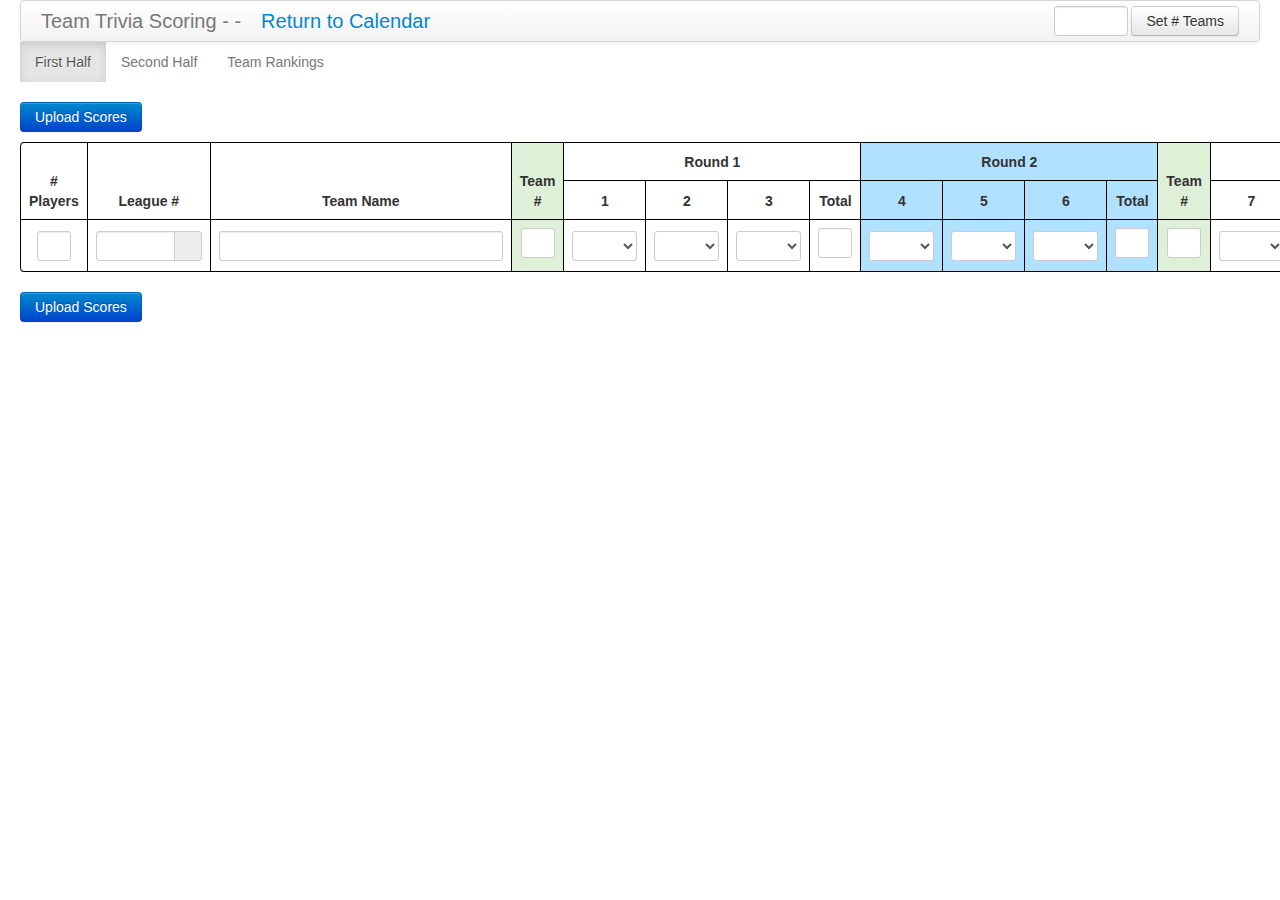
<file: index.html>
<!DOCTYPE html>
<html lang="en">
    <head>
        <title>Team Trivia Scoring</title>
        <meta http-equiv="Content-Type" content="text/html; charset=UTF-8">
        <script src="js/yepnope.1.5.4-min.js"></script>
        <script type="text/javascript">
        yepnope([{
            load: 'js/jquery-1.8.1.min.js'
        }, {
            load: 'js/bootstrap.min.js'
        }, {
            load: 'css/bootstrap.min.css'
        }, {
            load: 'css/scoring.css'
        }, {
            load: 'js/knockout-2.1.0.js'
        }, {
            load: 'js/scoring.js'
        }]);
        </script>
    </head>
    <body>
        <div class="container-fluid">
            <div class="navbar">
                <div class="navbar-inner">
                    <span class="brand">Team Trivia Scoring 
                        <span data-bind="text: franchise"></span> - 
                        <span data-bind="text: showName"></span> - 
                        <span data-bind="text: showTime"></span> 
                        <span data-bind="text: venue"></span>
                    </span>
                    <span class="brand"><a data-bind="attr: { href: calendarLink }">Return to Calendar</a></span>
                    <form method="POST" action="/scoring/index.html" class="navbar-form pull-right" data-bind="submit: setRowsFromForm">
                        <input name="numRows" type="text" class="input-mini" data-bind="value: scores().length">
                        <button type="submit" class="btn">Set # Teams</button>
                    </form>
                </div>
                <div class="row-fluid">
                    <ul class="nav">
                      <li id="first-half-nav" class="active"><a href="#" data-bind="click: function(d, e) { showSection('first-half', d, e) }">First Half</a></li>
                      <li id="second-half-nav"><a href="#" data-bind="click: function(d, e) { showSection('second-half', d, e) }">Second Half</a></li>
                      <li id="team-rankings-nav"><a href="#" data-bind="click: function(d, e) { showSection('team-rankings', d, e) }">Team Rankings</a></li>
                    </ul>
                </div>
            </div>
            <div class="row-fluid" style="padding-bottom: 10px">
                <button data-bind="click: sendScores" class="btn btn-primary">Upload Scores</button>
            </div>
            <div class="section" id="first-half">
                <table class="table table-bordered table-hover">
                    <thead>
                        <tr>
                            <th rowspan="2"># Players</th>
                            <th rowspan="2">League #</th>
                            <th rowspan="2">Team Name</th>
                            <th rowspan="2" class="id-column">Team #</th>
                            <th colspan="4">Round 1</th>
                            <th colspan="4" class="round2-column">Round 2</th>
                            <th rowspan="2" class="id-column">Team #</th>
                            <th colspan="4">Round 3</th>
                            <th rowspan="2">1st Half Bonus</th>
                            <th rowspan="2">1/2 Time Question</th>
                            <th rowspan="2">1st Half Total</th>
                            <th rowspan="2"  class="id-column">Team #</th>
                        </tr>
                        <tr>
                            <th>1</th>
                            <th>2</th>
                            <th>3</th>
                            <th>Total</th>
                            <th class="round2-column">4</th>
                            <th class="round2-column">5</th>
                            <th class="round2-column">6</th>
                            <th class="round2-column">Total</th>
                            <th>7</th>
                            <th>8</th>
                            <th>9</th>
                            <th>Total</th>
                        </tr>
                    </thead>
                    <tbody data-bind="foreach: scores">
                        <tr>
                            <td><input type="text" class="input-xxmini" data-bind="value: players, attr: { tabindex: $parent.scores().length * 1 + id() }"></td>
                            <td>
                                <div class="control-group" data-bind="css: { error: invalidLeagueId() }">
                                <div class="input-append">
                                    <input type="text" class="input-xmini" data-bind="value: leagueId, attr: { tabindex: $parent.scores().length * 2 + id() }, event: { change: loadTeamName }">
                                    <span class="add-on" data-bind="text: $parent.franchise"></span>
                                </div>
                                </div>
                            </td>
                            <td><input type="text" class="input-xlarge" data-bind="value: teamName, attr: { tabindex: $parent.scores().length * 3 + id() }"></td>
                            <td class="id-column"><span class="input-xxmini uneditable-input" data-bind="text: id"></span></td>
                            <td>
                                <select class="input-xmini" data-bind='value: q1, attr: { tabindex: $parent.scores().length * 4 + id() }, options: $parent.validFirstHalfScores, optionsText: function (item) { return item.text }, optionsValue: function (item) { return item.value }'></select>
                            </td>
                            <td data-bind="style: { backgroundColor: isQ2Dupe() ? 'red' : '' }">
                                <div class="control-group" data-bind="css: { error: isQ2Dupe() }">
                                    <select class="input-xmini" data-bind='value: q2, attr: { tabindex: $parent.scores().length * 5 + id() }, options: $parent.validFirstHalfScores, optionsText: function (item) { return item.text }, optionsValue: function (item) { return item.value }'></select>
                                </div>
                            </td>
                            <td data-bind="style: { backgroundColor: isQ3Dupe() ? 'red' : '' }">
                                <div class="control-group" data-bind="css: { error: isQ3Dupe() }">
                                    <select class="input-xmini" data-bind='value: q3, attr: { tabindex: $parent.scores().length * 6 + id() }, options: $parent.validFirstHalfScores, optionsText: function (item) { return item.text }, optionsValue: function (item) { return item.value }'></select>
                                </div>
                            </td>
                            <td><span class="input-xxmini uneditable-input" data-bind="text: r1"></span></td>
                            <td class="round2-column">
                                <select class="input-xmini" data-bind='value: q4, attr: { tabindex: $parent.scores().length * 7 + id() }, options: $parent.validFirstHalfScores, optionsText: function (item) { return item.text }, optionsValue: function (item) { return item.value }'></select>
                            </td>
                            <td class="round2-column" data-bind="style: { backgroundColor: isQ5Dupe() ? 'red' : '' }">
                                <div class="control-group" data-bind="css: { error: isQ5Dupe() }">
                                    <select class="input-xmini" data-bind='value: q5, attr: { tabindex: $parent.scores().length * 8 + id() }, options: $parent.validFirstHalfScores, optionsText: function (item) { return item.text }, optionsValue: function (item) { return item.value }'></select>
                                </div>
                            </td>
                            <td class="round2-column" data-bind="style: { backgroundColor: isQ6Dupe() ? 'red' : '' }">
                                <div class="control-group" data-bind="css: { error: isQ6Dupe() }">
                                    <select class="input-xmini" data-bind='value: q6, attr: { tabindex: $parent.scores().length * 9 + id() }, options: $parent.validFirstHalfScores, optionsText: function (item) { return item.text }, optionsValue: function (item) { return item.value }'></select>
                                </div>
                            </td>
                            <td class="round2-column"><span class="input-xxmini uneditable-input" data-bind="text: r2"></span></td>
                            <td class="id-column"><span class="input-xxmini uneditable-input" data-bind="text: id"></span></td>
                            <td>
                                <select class="input-xmini" data-bind='value: q7, attr: { tabindex: $parent.scores().length * 10 + id() }, options: $parent.validFirstHalfScores, optionsText: function (item) { return item.text }, optionsValue: function (item) { return item.value }'></select>
                            </td>
                            <td data-bind="style: { backgroundColor: isQ8Dupe() ? 'red' : '' }">
                                <div class="control-group" data-bind="css: { error: isQ8Dupe() }">
                                    <select class="input-xmini" data-bind='value: q8, attr: { tabindex: $parent.scores().length * 11 + id() }, options: $parent.validFirstHalfScores, optionsText: function (item) { return item.text }, optionsValue: function (item) { return item.value }'></select>
                                </div>
                            </td>
                            <td data-bind="style: { backgroundColor: isQ9Dupe() ? 'red' : '' }">
                                <div class="control-group" data-bind="css: { error: isQ9Dupe() }">
                                    <select class="input-xmini" data-bind='value: q9, attr: { tabindex: $parent.scores().length * 12 + id() }, options: $parent.validFirstHalfScores, optionsText: function (item) { return item.text }, optionsValue: function (item) { return item.value }'></select>
                                </div>
                            </td>
                            <td><span class="input-xxmini uneditable-input" data-bind="text: r3"></span></td>
                            <td><input type="text" class="input-xxmini" data-bind="value: firstHalfBonus, attr: { tabindex: $parent.scores().length * 13 + id() }"></td>
                            <td><input type="text" class="input-xxmini" data-bind="value: halftime, attr: { tabindex: $parent.scores().length * 14 + id() }"></td>
                            <td><span class="input-xxmini uneditable-input" data-bind="text: firstHalfTotal"></span></td>
                            <td class="id-column"><span class="input-xxmini uneditable-input" data-bind="text: id"></span></td>
                        </tr>                    
                    </tbody>
                </table>
            </div>
            <div class="section" id="second-half">
                <table class="table table-bordered table-hover">
                    <thead>
                        <tr>
                            <th rowspan="2"># Players</th>
                            <th rowspan="2">League #</th>
                            <th rowspan="2">Team Name</th>
                            <th rowspan="2" class="id-column">Team #</th>
                            <th colspan="4">Round 4</th>
                            <th colspan="4" class="round2-column">Round 5</th>
                            <th rowspan="2"  class="id-column">Team #</th>
                            <th colspan="4">Round 6</th>
                            <th rowspan="2">2nd Half Total</th>
                            <th rowspan="2">2nd Half Bonus</th>
                            <th rowspan="2">Final Question</th>
                            <th rowspan="2">Grand Total</th>
                            <th rowspan="2"  class="id-column">Team #</th>
                        </tr>
                        <tr>
                            <th>11</th>
                            <th>12</th>
                            <th>13</th>
                            <th>Total</th>
                            <th class="round2-column">14</th>
                            <th class="round2-column">15</th>
                            <th class="round2-column">16</th>
                            <th class="round2-column">Total</th>
                            <th>17</th>
                            <th>18</th>
                            <th>19</th>
                            <th>Total</th>
                        </tr>
                    </thead>
                    <tbody data-bind="foreach: scores">
                        <tr>
                            <td><span class="input-xxmini uneditable-input" data-bind="text: players"></span></td>
                            <td><span class="input-small uneditable-input" data-bind="text: leagueId() == '' ? '' : leagueId() + $parent.franchise"></span></td>
                            <td><span class="input-xlarge uneditable-input left" data-bind="text: teamName"></span></td>
                            <td class="id-column"><span class="input-xxmini uneditable-input" data-bind="text: id"></span></td>
                            <td>
                                <select class="input-xmini" data-bind='value: q11, attr: { tabindex: $parent.scores().length * 15 + id() }, options: $parent.validSecondHalfScores, optionsText: function (item) { return item.text }, optionsValue: function (item) { return item.value }'></select>
                            </td>
                            <td data-bind="style: { backgroundColor: isQ12Dupe() ? 'red' : '' }">
                                <div class="control-group" data-bind="css: { error: isQ12Dupe() }">
                                    <select class="input-xmini" data-bind='value: q12, attr: { tabindex: $parent.scores().length * 16 + id() }, options: $parent.validSecondHalfScores, optionsText: function (item) { return item.text }, optionsValue: function (item) { return item.value }'></select>
                                </div>
                            </td>
                            <td data-bind="style: { backgroundColor: isQ13Dupe() ? 'red' : '' }">
                                <div class="control-group" data-bind="css: { error: isQ13Dupe() }">
                                    <select class="input-xmini" data-bind='value: q13, attr: { tabindex: $parent.scores().length * 17 + id() }, options: $parent.validSecondHalfScores, optionsText: function (item) { return item.text }, optionsValue: function (item) { return item.value }'></select>
                                </div>
                            </td>
                            <td><span class="input-xxmini uneditable-input" data-bind="text: r4"></span></td>
                            <td class="round2-column">
                                <select class="input-xmini" data-bind='value: q14, attr: { tabindex: $parent.scores().length * 18 + id() }, options: $parent.validSecondHalfScores, optionsText: function (item) { return item.text }, optionsValue: function (item) { return item.value }'></select>
                            </td>
                            <td class="round2-column" data-bind="style: { backgroundColor: isQ15Dupe() ? 'red' : '' }">
                                <div class="control-group" data-bind="css: { error: isQ15Dupe() }">
                                    <select class="input-xmini" data-bind='value: q15, attr: { tabindex: $parent.scores().length * 19 + id() }, options: $parent.validSecondHalfScores, optionsText: function (item) { return item.text }, optionsValue: function (item) { return item.value }'></select>
                                </div>
                            </td>
                            <td class="round2-column" data-bind="style: { backgroundColor: isQ16Dupe() ? 'red' : '' }">
                                <div class="control-group" data-bind="css: { error: isQ16Dupe() }">
                                    <select class="input-xmini" data-bind='value: q16, attr: { tabindex: $parent.scores().length * 20 + id() }, options: $parent.validSecondHalfScores, optionsText: function (item) { return item.text }, optionsValue: function (item) { return item.value }'></select>
                                </div>
                            </td>
                            <td class="round2-column"><span class="input-xxmini uneditable-input" data-bind="text: r5"></span></td>
                            <td class="id-column"><span class="input-xxmini uneditable-input" data-bind="text: id"></span></td>
                            <td>
                                <select class="input-xmini" data-bind='value: q17, attr: { tabindex: $parent.scores().length * 21 + id() }, options: $parent.validSecondHalfScores, optionsText: function (item) { return item.text }, optionsValue: function (item) { return item.value }'></select>
                            </td>
                            <td data-bind="style: { backgroundColor: isQ18Dupe() ? 'red' : '' }">
                                <div class="control-group" data-bind="css: { error: isQ18Dupe() }">
                                    <select class="input-xmini" data-bind='value: q18, attr: { tabindex: $parent.scores().length * 22 + id() }, options: $parent.validSecondHalfScores, optionsText: function (item) { return item.text }, optionsValue: function (item) { return item.value }'></select>
                                </div>
                            </td>
                            <td data-bind="style: { backgroundColor: isQ19Dupe() ? 'red' : '' }">
                                <div class="control-group" data-bind="css: { error: isQ19Dupe() }">
                                    <select class="input-xmini" data-bind='value: q19, attr: { tabindex: $parent.scores().length * 23 + id() }, options: $parent.validSecondHalfScores, optionsText: function (item) { return item.text }, optionsValue: function (item) { return item.value }'></select>
                                </div>
                            </td>
                            <td><span class="input-xxmini uneditable-input" data-bind="text: r6"></span></td>
                            <td><span class="input-xxmini uneditable-input" data-bind="text: secondHalfTotal"></span></td>
                            <td><input type="text" class="input-xxmini" data-bind="value: secondHalfBonus, attr: { tabindex: $parent.scores().length * 24 + id() }"></td>
                            <td><input type="text" class="input-xxmini" data-bind="value: finalQuestion, attr: { tabindex: $parent.scores().length * 25 + id() }"></td>
                            <td><span class="input-xxmini uneditable-input" data-bind="text: grandTotal, attr: { tabindex: $parent.scores().length * 26 + id() }"></span></td>
                            <td class="id-column"><span class="input-xxmini uneditable-input" data-bind="text: id"></span></td>
                        </tr>                    
                    </tbody>
                </table>
            </div>
            <div class="section" id="team-rankings">
                <table class="table table-bordered table-hover">
                    <thead>
                        <tr>
                            <th>Rank</th>
                            <th>League #</th>
                            <th>Team Name</th>
                            <th>Score</th>
                            <th>City</th>
                            <th># Players</th>
                        </tr>
                    </thead>
                    <tbody data-bind="foreach: sortedScores">
                        <tr>
                            <td><span class="input-mini uneditable-input" data-bind="text: getRank($index, $parent)"></span></td>
                            <td><span class="input-small uneditable-input" data-bind="text: leagueId() == '' ? '' : leagueId() + $parent.franchise"></span></td>
                            <td><span class="input-xxlarge uneditable-input left" data-bind="text: teamName"></span></td>
                            <td><span class="input-mini uneditable-input" data-bind="text: grandTotal"></span></td>
                            <td><span class="input-xlarge uneditable-input" data-bind="text: $parent.venueCity"></span></td>
                            <td><span class="input-mini uneditable-input" data-bind="text: players"></span></td>
                        </tr>                    
                    </tbody>
                </table>                
            </div>
            <div class="row-fluid">
                <button data-bind="click: sendScores" class="btn btn-primary">Upload Scores</button>
            </div>
        </div>
    </body>
</html>
</file>
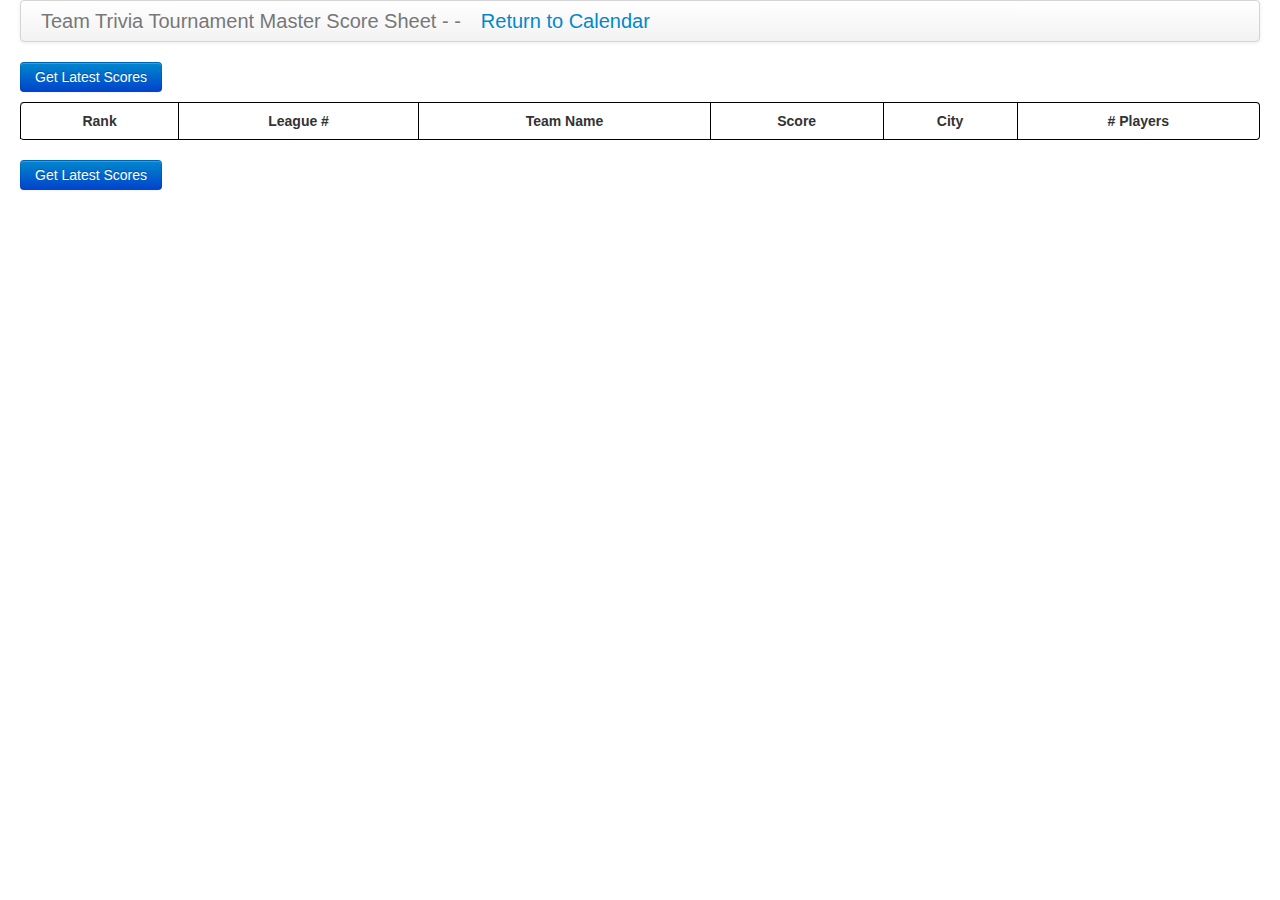
<file: master.html>
<!DOCTYPE html>
<html lang="en">
    <head>
        <title>Team Trivia Scoring</title>
        <meta http-equiv="Content-Type" content="text/html; charset=UTF-8">
        <script src="js/yepnope.1.5.4-min.js"></script>
        <script type="text/javascript">
        yepnope([{
            load: 'js/jquery-1.8.1.min.js'
        }, {
            load: 'js/bootstrap.min.js'
        }, {
            load: 'css/bootstrap.min.css'
        }, {
            load: 'css/scoring.css'
        }, {
            load: 'css/master.css'
        }, {
            load: 'js/knockout-2.1.0.js'
        }, {
            load: 'js/master.js'
        }]);
        </script>
    </head>
    <body>
        <div class="container-fluid">
            <div class="navbar">
                <div class="navbar-inner">
                    <span class="brand">Team Trivia Tournament Master Score Sheet -
                        <span data-bind="text: showName"></span> - 
                        <span data-bind="text: showTime"></span> 
                        <span data-bind="text: venue"></span>
                    </span>
                    <span class="brand"><a data-bind="attr: { href: calendarLink }">Return to Calendar</a></span>
                </div>
            </div>
            <div class="row-fluid" style="padding-bottom: 10px">
                <button data-bind="click: getScores" class="btn btn-primary">Get Latest Scores</button>
            </div>
            <div class="section" id="team-rankings">
                <table class="table table-bordered table-hover">
                    <thead>
                        <tr>
                            <th>Rank</th>
                            <th>League #</th>
                            <th>Team Name</th>
                            <th>Score</th>
                            <th>City</th>
                            <th># Players</th>
                        </tr>
                    </thead>
                    <tbody data-bind="foreach: sortedScores">
                        <tr>
                            <td><span class="input-mini uneditable-input" data-bind="text: getRank($index, $parent)"></span></td>
                            <td><span class="input-small uneditable-input" data-bind="text: leagueId() == '' ? '' : leagueId() + franchise()"></span></td>
                            <td><span class="input-xxlarge uneditable-input left" data-bind="text: teamName"></span></td>
                            <td><span class="input-mini uneditable-input" data-bind="text: grandTotal"></span></td>
                            <td><span class="input-xlarge uneditable-input" data-bind="text: venueCity"></span></td>
                            <td><span class="input-mini uneditable-input" data-bind="text: players"></span></td>
                        </tr>                    
                    </tbody>
                </table>                
            </div>
            <div class="row-fluid">
                <button data-bind="click: getScores" class="btn btn-primary">Get Latest Scores</button>
            </div>
        </div>
    </body>
</html>
</file>
